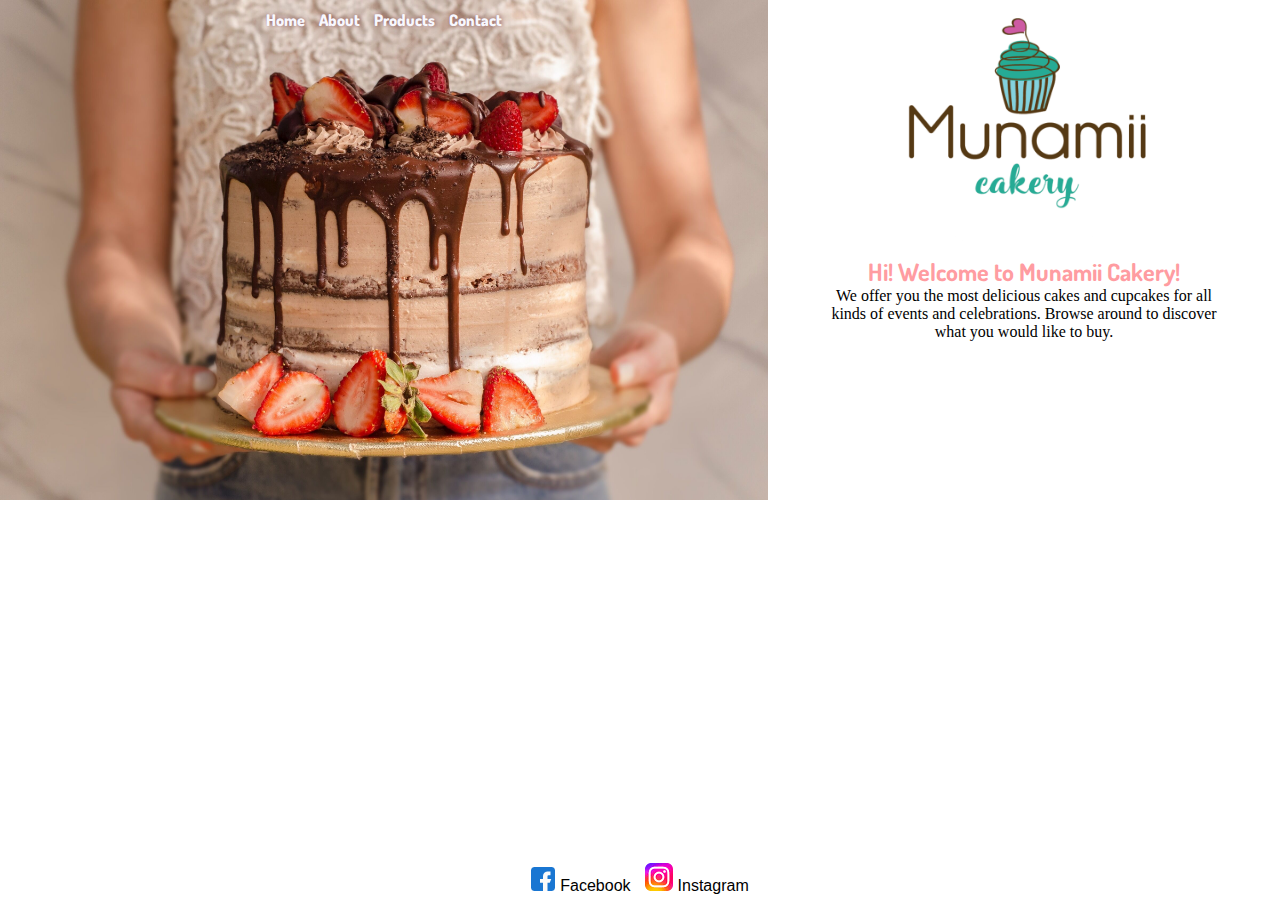
<file: index.html>
<!DOCTYPE html>
<html lang="en">

<head>
    <meta charset="UTF-8">
    <meta name="viewport" content="width=device-width, initial-scale=1.0">
    <link rel="stylesheet" href="style.css">
    <title>Home</title>
</head>

<body>
    <div class="banner">
        <div class="header">
            <nav>
                <a href="#">Home</a>
                <a href="about.html">About</a>
                <a href="products.html">Products</a>
                <a href="contact.html">Contact</a>
            </nav>
        </div>
    </div>
    <div class="logo">
        <img class="img-logo" src="img/logo.png" alt="Munamii">
        <h2>Hi! Welcome to Munamii Cakery!</h2><p>We offer you the most delicious cakes and cupcakes for all kinds of events
            and celebrations. Browse around to discover what you would like to buy.</p>
    </div>
    <div class="main"></div>
    <div class="footer">
        <a href="https://www.facebook.com" target="_blank"><img src="img/facebook.png"><span>Facebook</span></a>
        <a href="https://www.instagram.com" target="_blank"><img src="img/instagram.png"><span>Instagram</span></a>
    </div>
</body>

</html>
</file>
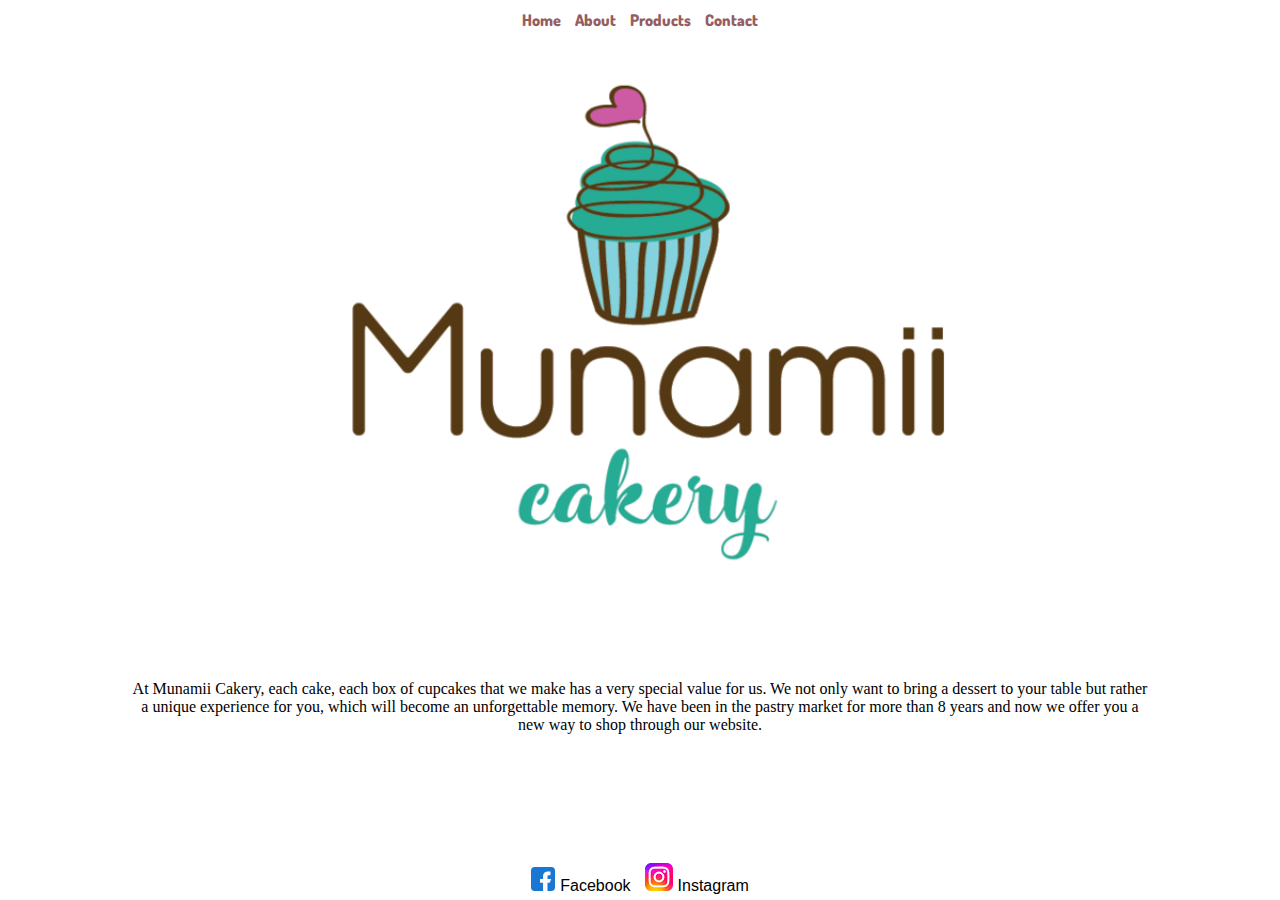
<file: about.html>
<!DOCTYPE html>
<html lang="en">

<head>
    <meta charset="UTF-8">
    <meta name="viewport" content="width=device-width, initial-scale=1.0">
    <link rel="stylesheet" href="style.css">
    <title>About</title>
</head>

<body>
    <div class="header">
        <nav>
            <a href="index.html">Home</a>
            <a href="#">About</a>
            <a href="products.html">Products</a>
            <a href="contact.html">Contact</a>
        </nav>
    </div>
    <img class="img-logo" src="img/logo.png" alt="Munamii">
    <p>At Munamii Cakery, each cake, each box of cupcakes that we make has a very special value for us. We not only want to bring a dessert to your table but rather a unique experience for you, which will become an unforgettable memory. We have been in the pastry market for more than 8 years and now we offer you a new way to shop through our website.</p>
    <div class="footer">
        <a href="https://www.facebook.com" target="_blank"><img src="img/facebook.png"><span>Facebook</span></a>
        <a href="https://www.instagram.com" target="_blank"><img src="img/instagram.png"><span>Instagram</span></a>
    </div>
</body>

</html>
</file>
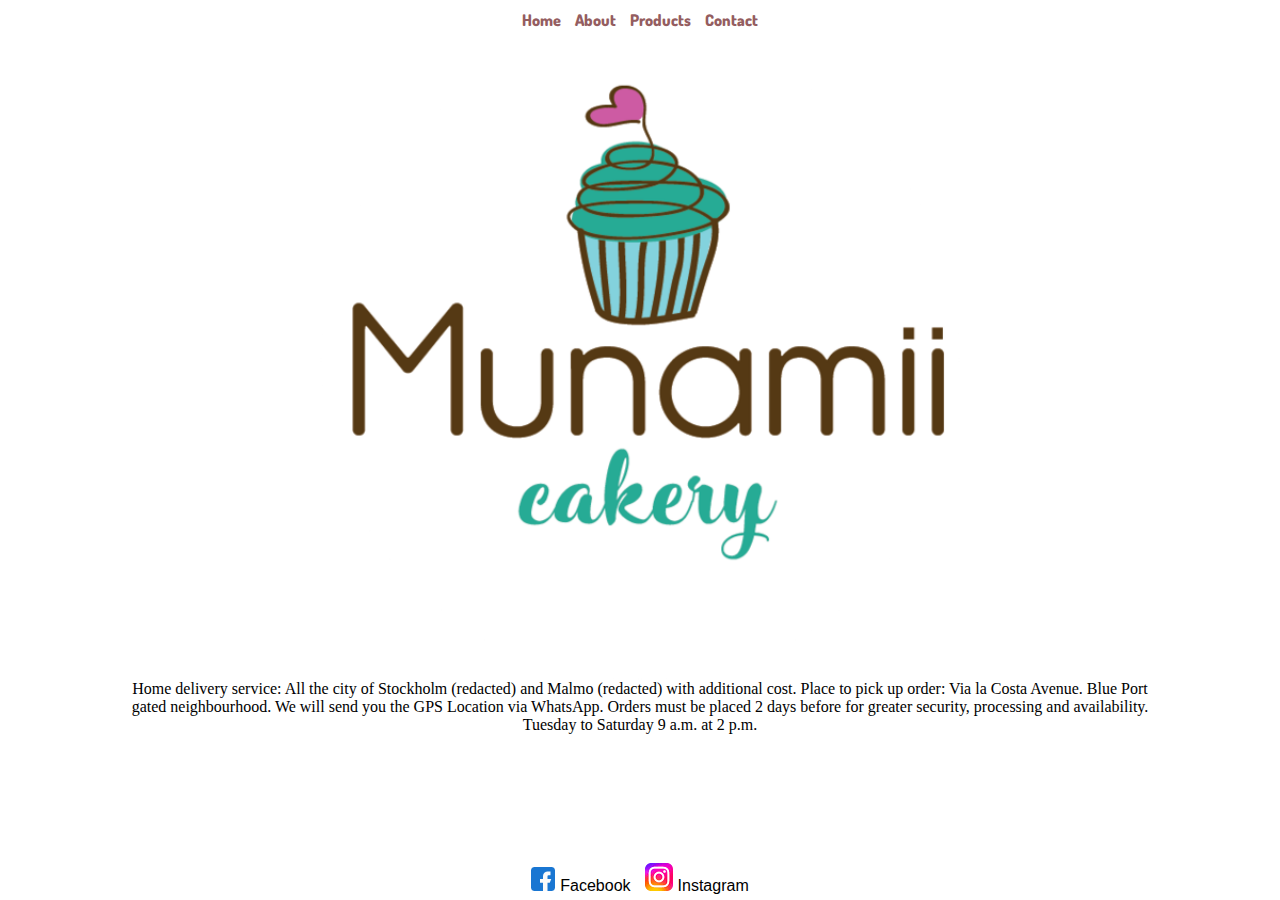
<file: contact.html>
<!DOCTYPE html>
<html lang="en">

<head>
    <meta charset="UTF-8">
    <meta name="viewport" content="width=device-width, initial-scale=1.0">
    <link rel="stylesheet" href="style.css">
    <title>Contact</title>
</head>

<body>
    <div class="header">
        <nav>
            <a href="index.html">Home</a>
            <a href="about.html">About</a>
            <a href="products.html">Products</a>
            <a href="#">Contact</a>
        </nav>
    </div>
    <img class="img-logo" src="img/logo.png" alt="Munamii">
    <p>Home delivery service: All the city of Stockholm (redacted) and Malmo (redacted) with additional cost.
        Place to pick up order: Via la Costa Avenue. Blue Port gated neighbourhood. We will send you the GPS Location
        via WhatsApp.
        Orders must be placed 2 days before for greater security, processing and availability.
        Tuesday to Saturday
        9 a.m. at 2 p.m.</p>
        <div class="footer">
            <a href="https://www.facebook.com" target="_blank"><img src="img/facebook.png"><span>Facebook</span></a>
            <a href="https://www.instagram.com" target="_blank"><img src="img/instagram.png"><span>Instagram</span></a>
        </div>
</body>

</html>
</file>
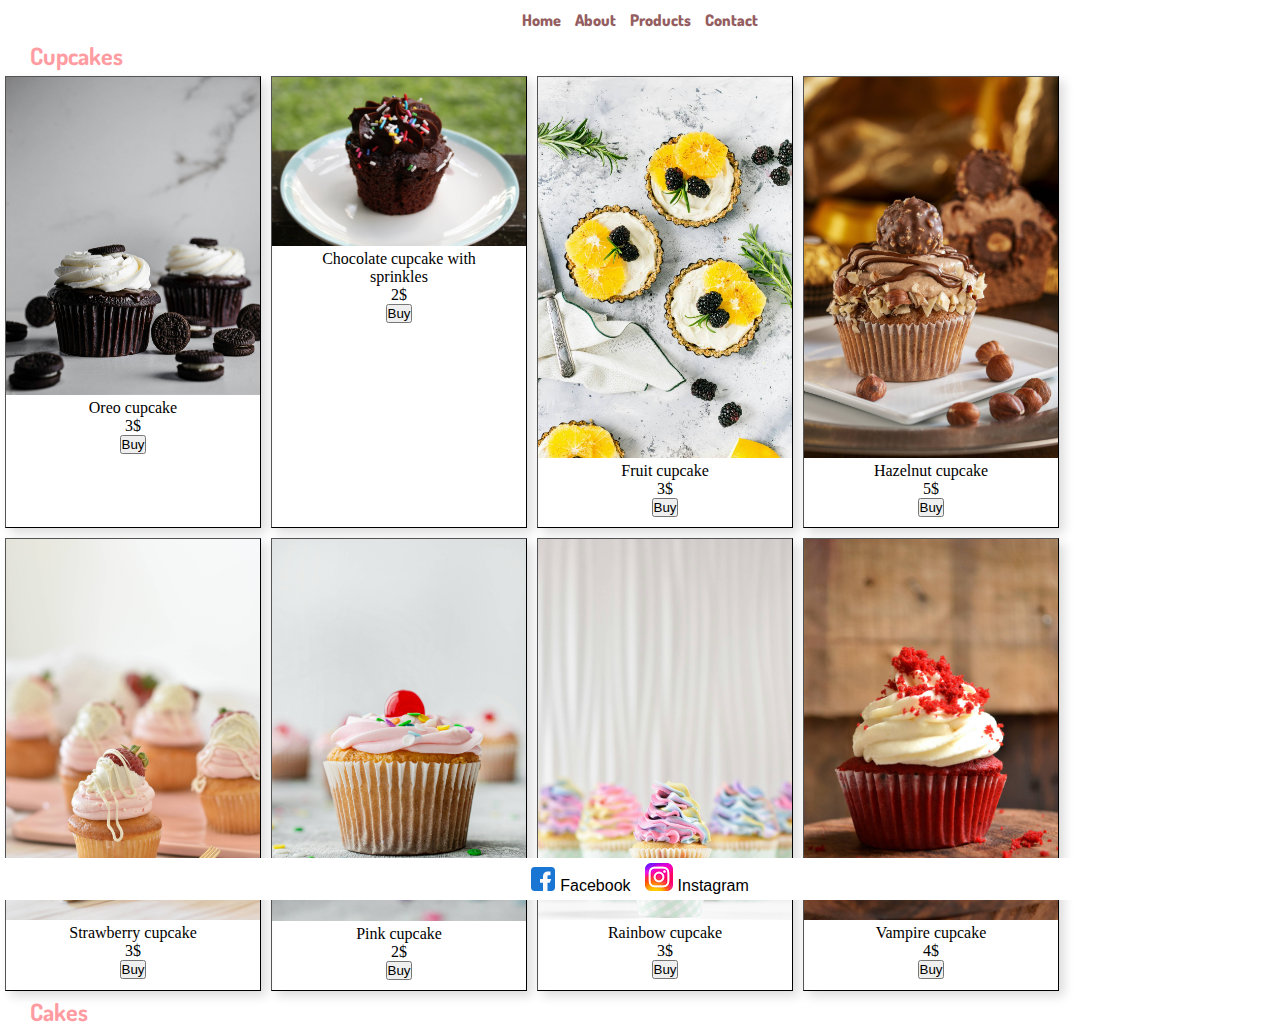
<file: products.html>
<!DOCTYPE html>
<html lang="en">

<head>
    <meta charset="UTF-8">
    <meta name="viewport" content="width=device-width, initial-scale=1.0">
    <link rel="stylesheet" href="style.css">
    <script src="functions.js"></script>
    <title>Products</title>

</head>

<body onload="getJsonData()">
    <div class="header">
        <nav>
            <a href="index.html">Home</a>
            <a href="about.html">About</a>
            <a href="#">Products</a>
            <a href="contact.html">Contact</a>
        </nav>
    </div>

    <div class="main">
        <h2>Cupcakes</h2>
        <div id="cupcakes">
        </div>

    </div>
    <h2>Cakes</h2>
    <div id="cakes"></div>
    </div>
    <div class="footer">
        <a href="https://www.facebook.com" target="_blank"><img src="img/facebook.png"><span>Facebook</span></a>
        <a href="https://www.instagram.com" target="_blank"><img src="img/instagram.png"><span>Instagram</span></a>
    </div>

</body>

</html>
</file>
<file: style.css>
@import url('https://fonts.googleapis.com/css2?family=Dosis:wght@200..800&display=swap');

/* <uniquifier>: Use a unique and descriptive class name
 <weight>: Use a value from 200 to 800

/* .dosis-<uniquifier> {
  font-family: "Dosis", sans-serif;
  font-optical-sizing: auto;
  font-weight: <weight>;
  font-style: normal;
} */
 *{
    margin: 0;
    padding: 0;
    box-sizing: border-box;
 } 

h2{
    font-family: "Dosis";
    padding: 0px 30px 0px;
    margin-top: 0%;
    color: rgb(255, 156, 161);
}
p{
    font-weight: 500;
    margin-left: 10%;
    margin-right: 10%;
    text-align: center;
    
}
.banner{
    background-image: url("img/banner.jpg");
    background-size: cover;
    width: 100%;
    position:relative; 
    visibility: hidden;
    float: left;

    /* height: fit-content; */
}
.logo{
    float: right;
    width: 100%;
    align-content: center;
    margin-top:auto;
    margin-bottom:auto;
    text-align:center;
    /* clear: both; */
}
.img-logo{
    width: 50%;
    margin: auto;
    display: block;
    
}
.header{
    visibility: visible;
}
a{
    text-decoration: none;
    display: inline;
    white-space: nowrap;
    color:rgb(148, 93, 96);
    padding: 5px;
    font-family: "Dosis";
    font-weight: 800;
}

a:hover {
    background-color: rgba(148, 93, 96, 0.089);
    color:rgb(148, 93, 96);
}
nav{
    text-align: center;
    padding: 10px;
}

#cupcakes, #cakes{
    display: flex;
    flex-wrap: wrap;
    
}
.product{
    
    border: 1px outset black ;
    box-shadow: 5px 5px 10px gainsboro;    
    text-align: center;
    max-width: 20%;
    padding-bottom: 10px;
    margin: 5px;
}

.product img{
    width: 100%;
    
    
}
.product p{
margin-top: auto;
}

.footer{
    background-color: white;
    position: fixed; 
    bottom: 0px;
    width: 100%;
    text-align: center;
    margin-top: auto;
    padding: 5px;
    
    
}
.footer span{
    
    font-family: Arial, Helvetica, sans-serif;
    color: black;
    font-weight: 500;
    padding-left: 5px;
    
}

@media only screen and (min-width: 1000px) {
 /* Media adjustement for computers */
.banner{
    visibility: visible;
    width: 60%;
    height: 500px;
}
.logo{
    float: right;
    width: 40%;
}
.banner a{
    color:ghostwhite;
    text-shadow: rgb(148, 95, 98) 1px 0 4px;
    
}    
}
</file>
